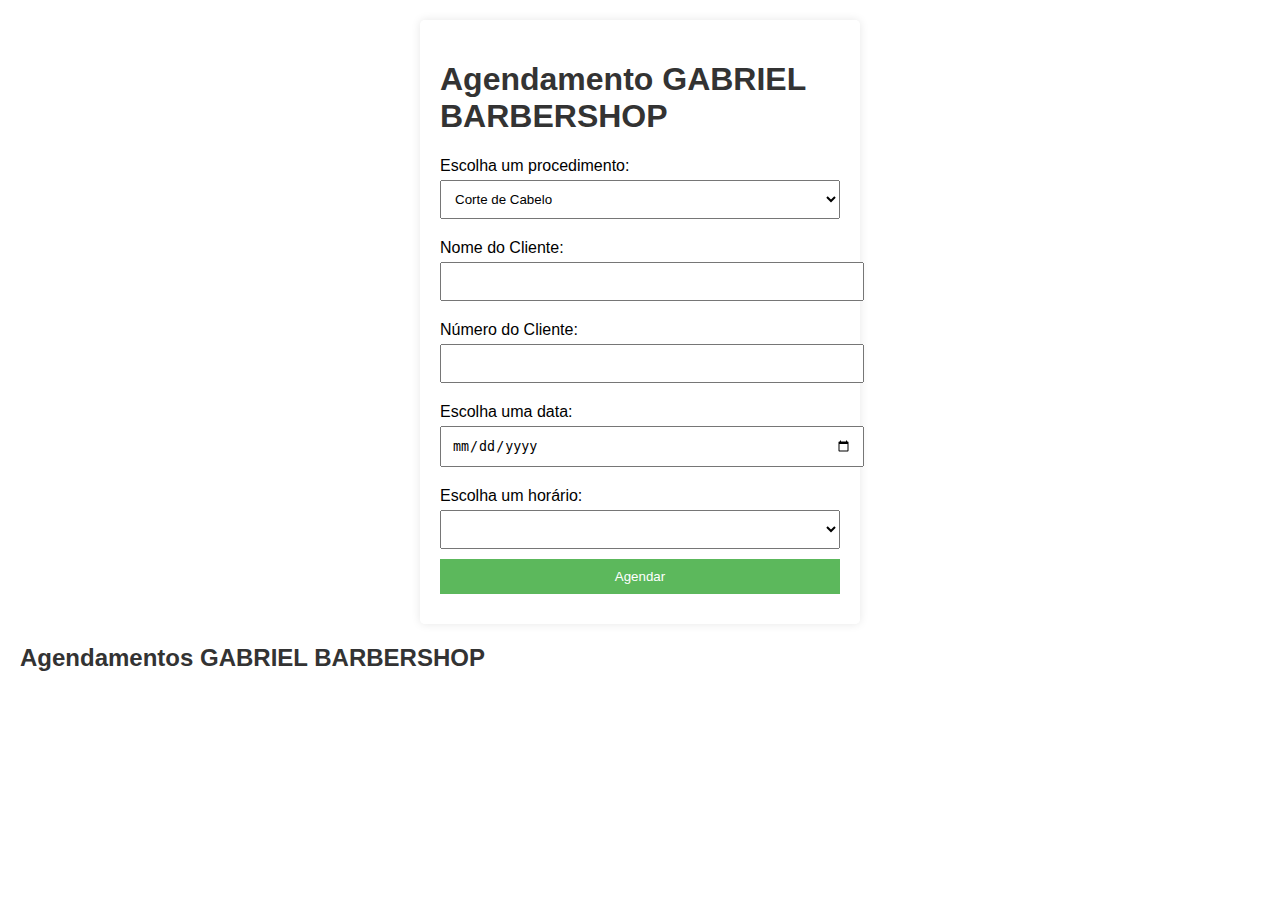
<file: index.html>
<!DOCTYPE html>
<html lang="pt-BR">
<head>
    <meta charset="UTF-8">
    <meta name="viewport" content="width=device-width, initial-scale=1.0">
    <title>Agendamento Barbearia</title>
    <link rel="stylesheet" href="styles.css">
</head>
<body>
    <div class="container">
        <h1>Agendamento  GABRIEL BARBERSHOP</h1>
        <label for="procedimento">Escolha um procedimento:</label>
        <select id="procedimento">
            <option value="corte">Corte de Cabelo</option>
            <option value="barba">Barba</option>
            <option value="corte_barba">Corte e Barba</option>
        </select>
<label for="nome">Nome do Cliente:</label>
<input type="text" id="nome" required>

<label for="numero">Número do Cliente:</label>
<input type="tel" id="numero" required>	

        <label for="data">Escolha uma data:</label>
        <input type="date" id="data" min="2023-10-28" required>

        <label for="horario">Escolha um horário:</label>
        <select id="horario"></select>

        <button id="agendar">Agendar</button>

        <div id="mensagem"></div>
    </div>
<h2>Agendamentos  GABRIEL BARBERSHOP</h2>
<ul id="agendamentosList"></ul>


    <script src="script.js"></script>
</body>
</html>
</file>
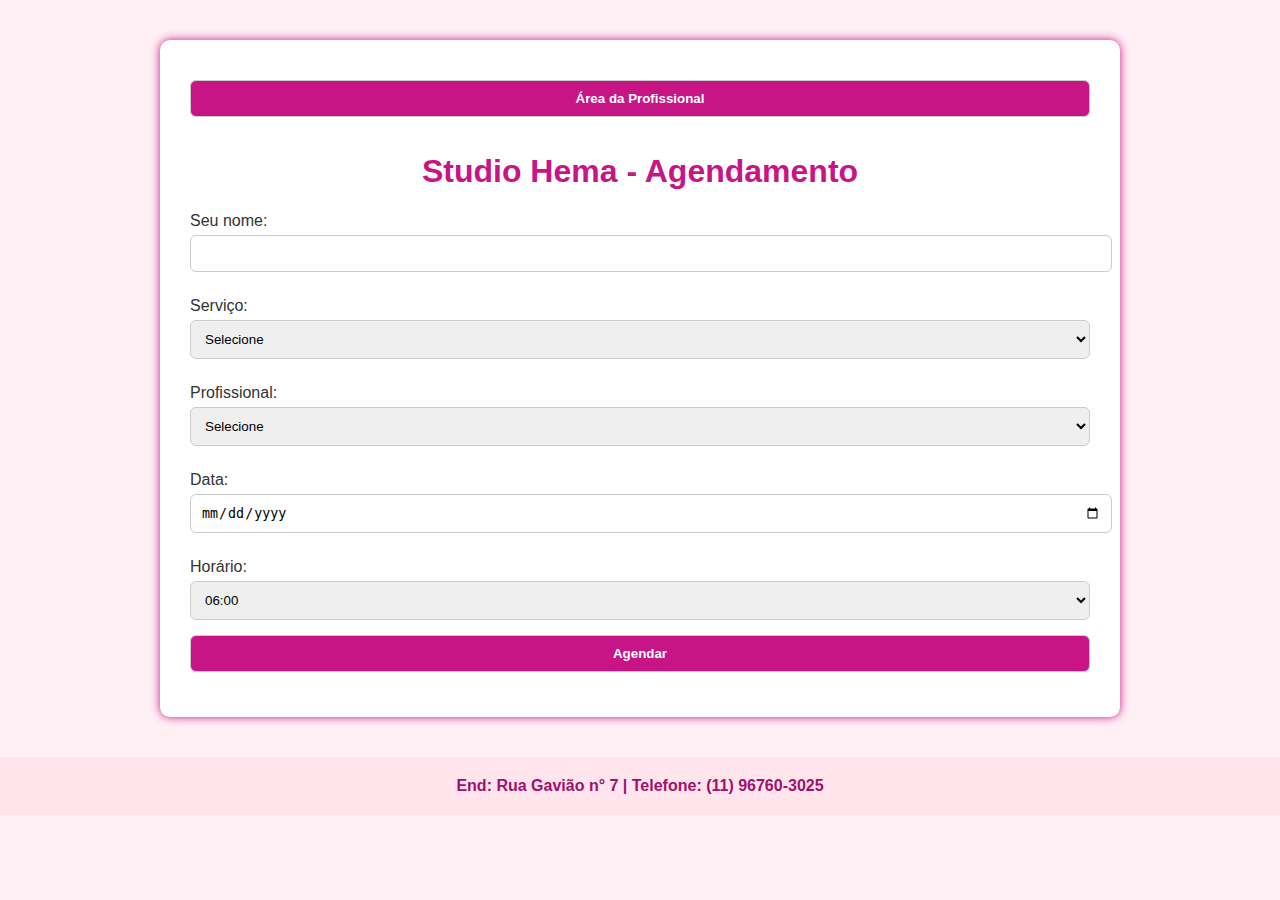
<file: studio-hema-agendamento-com-rodape.html>
<!DOCTYPE html>
<html lang="pt-BR">
<head>
  <meta charset="UTF-8" />
  <title>Studio Hema - Agendamento</title>
  <meta name="viewport" content="width=device-width, initial-scale=1.0"/>
  <style>
    body {
      font-family: 'Segoe UI', sans-serif;
      background-color: #fff0f5;
      margin: 0;
      padding: 0;
      color: #333;
    }
    .container, .login-container {
      max-width: 900px;
      margin: 40px auto;
      background: #ffffff;
      border-radius: 10px;
      box-shadow: 0 0 10px #c71585;
      padding: 30px;
    }
    h1, h2 {
      text-align: center;
      color: #c71585;
    }
    label {
      display: block;
      margin: 10px 0 5px;
    }
    input, select, button {
      width: 100%;
      padding: 10px;
      margin-bottom: 15px;
      border: 1px solid #ccc;
      border-radius: 6px;
    }
    button {
      background-color: #c71585;
      color: white;
      font-weight: bold;
      cursor: pointer;
    }
    button:hover {
      background-color: #a0106d;
    }
    .confirmation, .agenda-list {
      background-color: #ffe4ec;
      padding: 15px;
      border-radius: 8px;
      margin-top: 20px;
    }
    .agenda-item {
      border-bottom: 1px solid #d69cb6;
      padding: 10px 0;
    }
    .hidden {
      display: none;
    }
    .top-bar {
      text-align: right;
      margin: 10px 0;
    }
  </style>
</head>
<body>

  <div class="container" id="agendamentoArea">
    <div class="top-bar">
      <button onclick="mostrarLogin()">Área da Profissional</button>
    </div>
    <h1>Studio Hema - Agendamento</h1>
    <form id="formAgendamento">
      <label for="nome">Seu nome:</label>
      <input type="text" id="nome" required>

      <label for="servico">Serviço:</label>
      <select id="servico" required>
        <option value="">Selecione</option>
        <option>Alongamento de cílios</option>
        <option>Manicure</option>
        <option>Pedicure</option>
        <option>Manicure + Pedicure</option>
      </select>

      <label for="profissional">Profissional:</label>
      <select id="profissional" required>
        <option value="">Selecione</option>
        <option>Mayra Mendes</option>
        <option>Karina Ferreira</option>
      </select>

      <label for="data">Data:</label>
      <input type="date" id="data" min="" required>

      <label for="hora">Horário:</label>
      <select id="hora" required></select>

      <button type="submit">Agendar</button>
    </form>

    <div class="confirmation" id="confirmacao" style="display:none;"></div>
  </div>

  <div class="login-container hidden" id="loginArea">
    <h2>Login da Profissional</h2>
    <label for="loginUser">Usuário:</label>
    <input type="text" id="loginUser" placeholder="mayra ou karina" required>

    <label for="loginPass">Senha:</label>
    <input type="password" id="loginPass" placeholder="Senha" required>

    <button onclick="fazerLogin()">Entrar</button>
    <button onclick="voltar()">Voltar</button>
    <div id="loginErro" style="color:red; display:none; text-align:center;">Usuário ou senha incorretos!</div>
  </div>

  <div class="container hidden" id="painelArea">
    <div class="top-bar">
      <button onclick="logout()">Sair</button>
    </div>
    <h2>Agendamentos Recebidos</h2>
    <div class="agenda-list" id="agendamentos"></div>
  </div>

  <footer style="text-align: center; margin-top: 40px; padding: 20px; background-color: #ffe4ec; color: #a0106d; font-weight: bold;">
    End: Rua Gavião n° 7 | Telefone: (11) 96760-3025
  </footer>

  <script>
    const confirmacao = document.getElementById('confirmacao');
    const agendamentosDiv = document.getElementById('agendamentos');
    const form = document.getElementById('formAgendamento');
    const dataInput = document.getElementById('data');
    const horaSelect = document.getElementById('hora');

    const agendamentoArea = document.getElementById('agendamentoArea');
    const loginArea = document.getElementById('loginArea');
    const painelArea = document.getElementById('painelArea');

    const hoje = new Date().toISOString().split("T")[0];
    dataInput.min = hoje;

    function gerarHorarios() {
      horaSelect.innerHTML = "";
      for (let h = 6; h <= 22; h++) {
        const hora = h.toString().padStart(2, '0') + ":00";
        horaSelect.innerHTML += `<option>${hora}</option>`;
      }
    }

    dataInput.addEventListener('change', () => {
      const dia = new Date(dataInput.value).getDay();
      if (dia === 1) {
        alert("Agendamentos apenas de terça a domingo.");
        dataInput.value = "";
      }
    });

    form.addEventListener('submit', (e) => {
      e.preventDefault();
      const nome = document.getElementById('nome').value;
      const servico = document.getElementById('servico').value;
      const profissional = document.getElementById('profissional').value;
      const data = document.getElementById('data').value;
      const hora = document.getElementById('hora').value;

      const agendamento = { nome, servico, profissional, data, hora };
      const agendamentos = JSON.parse(localStorage.getItem("agendamentos")) || [];
      agendamentos.push(agendamento);
      localStorage.setItem("agendamentos", JSON.stringify(agendamentos));

      confirmacao.style.display = "block";
      confirmacao.innerHTML = `<strong>Agendamento confirmado!</strong><br>Nome: ${nome}<br>Serviço: ${servico}<br>Profissional: ${profissional}<br>Data: ${data}<br>Hora: ${hora}`;

      form.reset();
      gerarHorarios();
    });

    function mostrarLogin() {
      agendamentoArea.classList.add("hidden");
      loginArea.classList.remove("hidden");
    }

    function voltar() {
      loginArea.classList.add("hidden");
      agendamentoArea.classList.remove("hidden");
    }

    function fazerLogin() {
      const user = document.getElementById('loginUser').value.trim().toLowerCase();
      const pass = document.getElementById('loginPass').value.trim();
      const erro = document.getElementById('loginErro');

      if ((user === "mayra" || user === "karina") && pass === "studiohema") {
        loginArea.classList.add("hidden");
        painelArea.classList.remove("hidden");
        carregarAgendamentos();
      } else {
        erro.style.display = "block";
      }
    }

    function carregarAgendamentos() {
      const agendamentos = JSON.parse(localStorage.getItem("agendamentos")) || [];
      agendamentosDiv.innerHTML = "";
      agendamentos.forEach((a) => {
        agendamentosDiv.innerHTML += `
          <div class="agenda-item">
            <strong>${a.nome}</strong> - ${a.servico}<br>
            Profissional: ${a.profissional}<br>
            Data: ${a.data} às ${a.hora}
          </div>`;
      });
    }

    function logout() {
      painelArea.classList.add("hidden");
      agendamentoArea.classList.remove("hidden");
    }

    window.onload = gerarHorarios;
  </script>
</body>
</html>
</file>
<file: styles.css>
body {
    font-family: Arial, sans-serif;
    background-image: C:\Users\dayvi\Desktop\trabalho faculdade\barba.jpg;
    background-size: cover;
    background-position: center;
    margin: 0;
    padding: 20px;
}

.container {
    max-width: 400px;
    margin: auto;
    background: rgba(255, 255, 255, 0.9);
    padding: 20px;
    border-radius: 5px;
    box-shadow: 0 0 10px rgba(0, 0, 0, 0.1);
}

h1, h2 {
    color: #333;
}

label {
    display: block;
    margin: 10px 0 5px;
}

select, input[type="text"], input[type="tel"], input[type="date"], button {
    width: 100%;
    padding: 10px;
    margin-bottom: 10px;
}

button {
    background-color: #5cb85c;
    color: white;
    border: none;
    cursor: pointer;
}

button:hover {
    background-color: #4cae4c;
}
</file>
